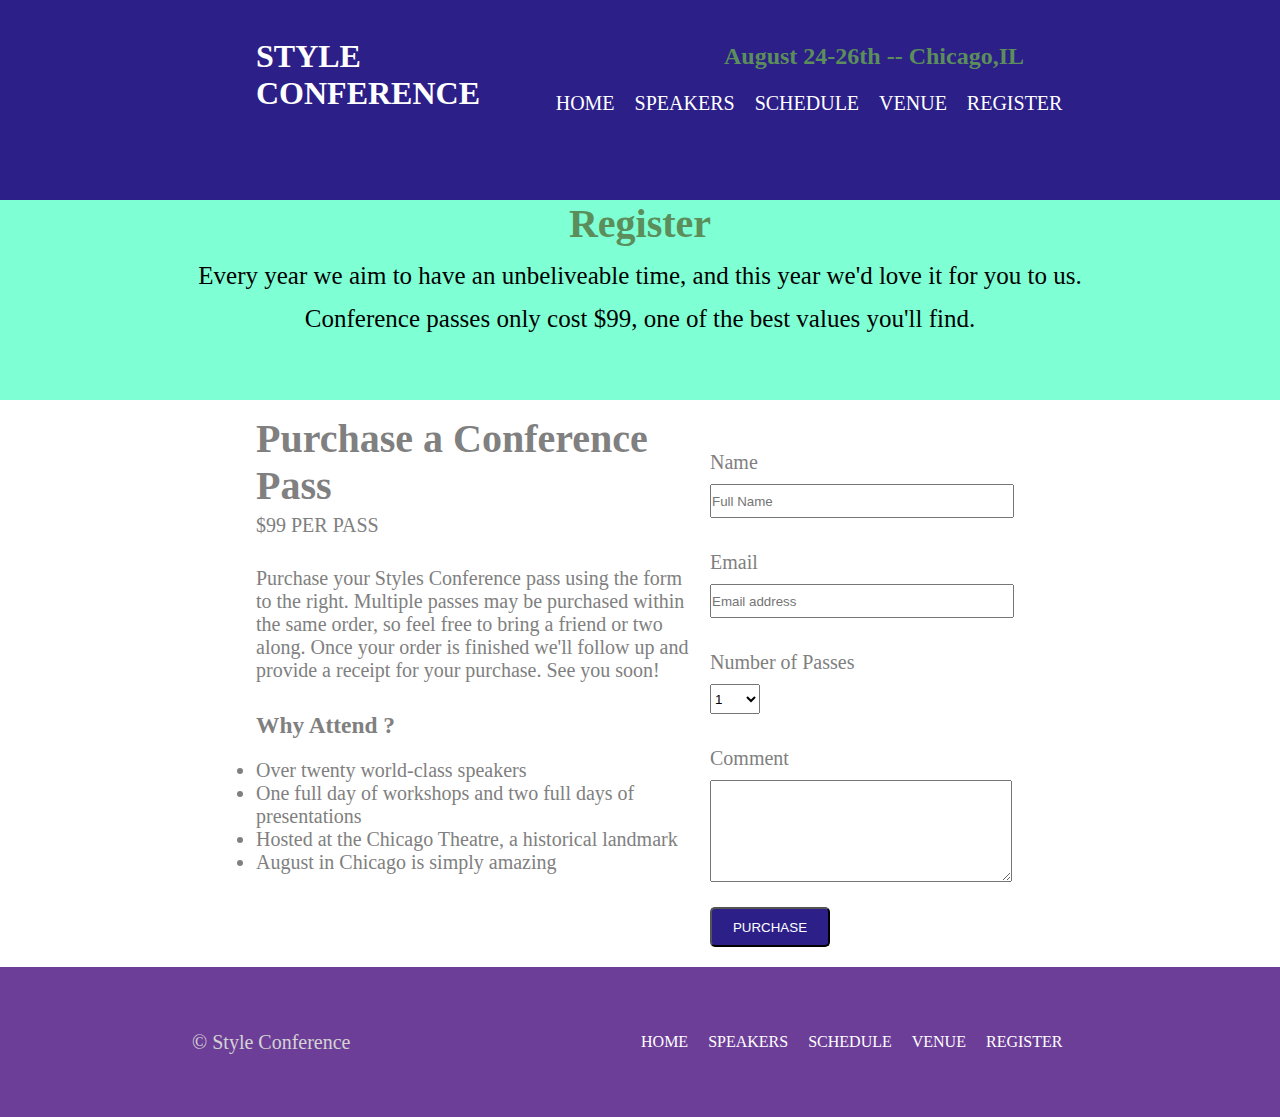
<file: Register.html>
<!DOCTYPE html>
<html lang="en">

<head>
    <meta charset="UTF-8">
    <meta name="viewport" content="width=device-width, initial-scale=1.0">
    <title>Register</title>
    <link rel="stylesheet" href="Register.css">
</head>

<body>
    <div class="container">
        <div class="style">
            <h1 class="heading1">STYLE <br> CONFERENCE</h1>
            <h2 class="heading2">August 24-26th -- Chicago,IL</h2>
        </div>
        <nav class="navbar">
            <a href="#">HOME</a>
            <a href="#">SPEAKERS</a>
            <a href="#">SCHEDULE</a>
            <a href="#">VENUE</a>
            <a href="#">REGISTER</a>
        </nav>
    </div>
    <div class="container1">
        <div class="heading3">
            <h1>Register</h1>
        </div>
        <p class="para1">Every year we aim to have an unbeliveable time, and this year we'd love it for you to us.
        </p>
        <p class="para1">Conference passes only cost $99, one of the best values you'll find. </p>
    </div>
    <div class="Double_box">
        <div class="purchase">
            <h1 id="heading">Purchase a Conference Pass</h1>
            <p id="para">$99 PER PASS</p>
            <P class="para2">Purchase your Styles Conference pass using the form to the right. Multiple passes may be
                purchased within the same order, so feel free to bring a friend or two along. Once your order is
                finished
                we'll follow up and provide a receipt for your purchase. See you soon!</P>
            <h3 id="heading1">Why Attend ?</h3>
            <ul>
                <li>Over twenty world-class speakers</li>
                <li>One full day of workshops and two full days of presentations</li>
                <li>Hosted at the Chicago Theatre, a historical landmark</li>
                <li>August in Chicago is simply amazing</li>
            </ul>
        </div>
        <div class="from_fill">
            <label for="name">Name</label><br>
            <input type="text" name="name" id="full_name" placeholder="Full Name"> <br><br>
            <label for="email">Email</label> <br>
            <input type="email" name="email" id="Email_address" placeholder="Email address"> <br><br>
            <label for="number">Number of Passes</label> <br>
            <select name="option" id="option_passess"><br><br>
                <option value="1">1</option>
                <option value="2">2</option>
                <option value="3">3</option>
                <option value="4">4</option>
                <option value="5">5</option>
            </select><br><br>
            <label for="comment">Comment</label><br>
            <textarea name="textarea" id="comment" cols="20" rows="30"></textarea><br>
            <button class="btn">PURCHASE</button>
        </div>
    </div>
    <!-- Third Container -->
    <div class="container3">
        <div class="style_conference">
            <p class="conference">© Style Conference</p>
        </div>
        <nav class="navbar1">
            <a href="#">HOME</a>
            <a href="#">SPEAKERS</a>
            <a href="#">SCHEDULE</a>
            <a href="#">VENUE</a>
            <a href="#">REGISTER</a>
        </nav>
    </div>
</body>

</html>
</file>
<file: Register.css>
*{
    margin: 0;
    padding: 0;
}
body{
    font-family: 'Montserrat';
    width: 100%;
    height: 100%;
    margin: 0;
    padding: 0px;
    /* display: flex; */
}
.container{
    background-color: rgb(45, 31, 136);  
    height: 200px;
    width: 100%;
}
.style{
    display: flex;
    justify-content: space-between;
    align-items: center;
    margin-left: 20%;
    margin-right: 20%;
    color: white;
}
.heading1{
    margin-top: 5%;
}
.heading1:hover{
    background-color: drgb(60, 49, 110);
    color: rgb(91, 142, 91);
    /* border-radius: 10px; */
}
.heading2{
    color: rgb(91, 142, 91);
}
.navbar{
    justify-content: end;
    align-items: center;
    display: flex;
    gap: 20px;
    margin-right: 17%;
    margin-top: -20px;
    
}
.navbar a{
    color: white;
    text-decoration: none;
    font-size: 20px;
    border: none;
}
.navbar a:hover{
    background-color: rgb(60, 49, 110);
    color: rgb(91, 142, 91);
}
.container1{
    background-color: aquamarine;
    height: 200px;
    width: 100%;
    /* margin-top: 71px; */
    justify-content: space-evenly;
    align-items: center;
}
.heading3{
    justify-content: center;
    align-items: center;
    display: flex;
    color: rgb(91, 142, 91);
    font-size: 20px;
}
.para1{
    justify-content: center;
    align-items: center;
    display: flex;
    margin-top: 15px;
    font-size: 25px;
}
.Double_box{
    display: flex;
    justify-content: space-evenly;
    align-items: center;
    margin-top: 4%;
    margin-left: 20%;
    margin-right: 20%;
    gap: 20px;
    font-size: 20px;
    color: gray;
}
#heading{
    margin-bottom: 5px;
    margin-top: -130px;
}
#para{
    margin-bottom: 5px;
}
.para2{
    margin-top: 30px;
}
#heading1{
    margin-top: 30px;
    margin-bottom: 20px;
}

/* From fill */

#full_name{
    width: 300px;
    height: 30px;
    margin: 10px;
    margin-left: 0;
}
#Email_address{
    width: 300px;
    height: 30px;
    margin: 10px;
    margin-left: 0;
}
#option_passess{
    width: 50px;
    height: 30px;
    margin: 10px;
    margin-left: 0;
}
#comment{
    width: 300px;
    height: 100px;
    margin: 10px;
    margin-left: 0;
}
.btn{
height: 40px;
width: 120px;
margin-top: 10px;
margin-bottom: 20px;
background-color: rgb(45, 31, 136);
color: white;
border-radius: 5px;
}



/* Third Container */
.container3{
    background-color: rgb(109, 62, 152);
    display: flex;
    justify-content: space-between;
    align-items: center;
    height: 150px;
    cursor: pointer;
}
.style_conference{
    color: lightgray;
    margin-left: 15%;
    font-size: 20px;

}
.navbar1{
    justify-content: end;
    align-items: center;
    display: flex;
    gap: 20px;
    margin-right: 17%;
}
.navbar1 a{
    color: white;
    text-decoration: none;   
}
.navbar1 a:hover{
    background-color: drgb(60, 49, 110);
    color: rgb(91, 142, 91);
}
</file>
